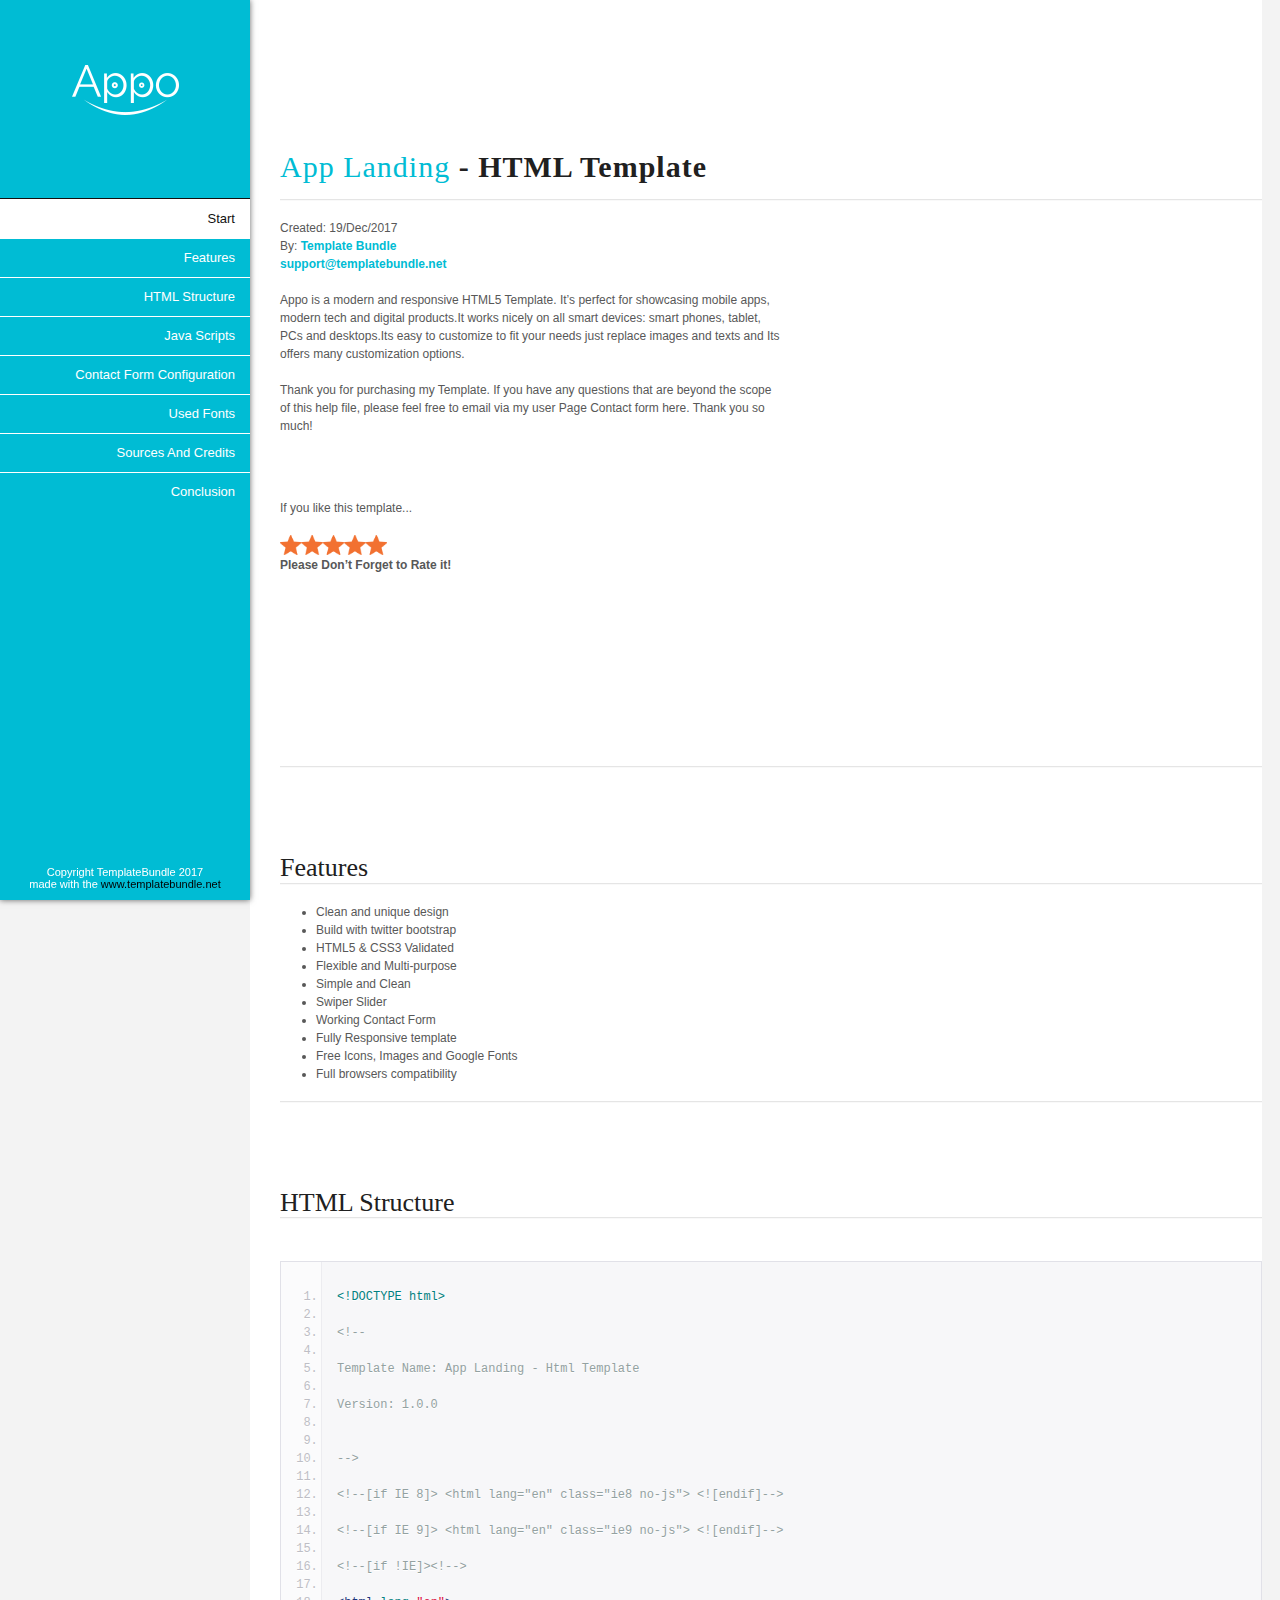
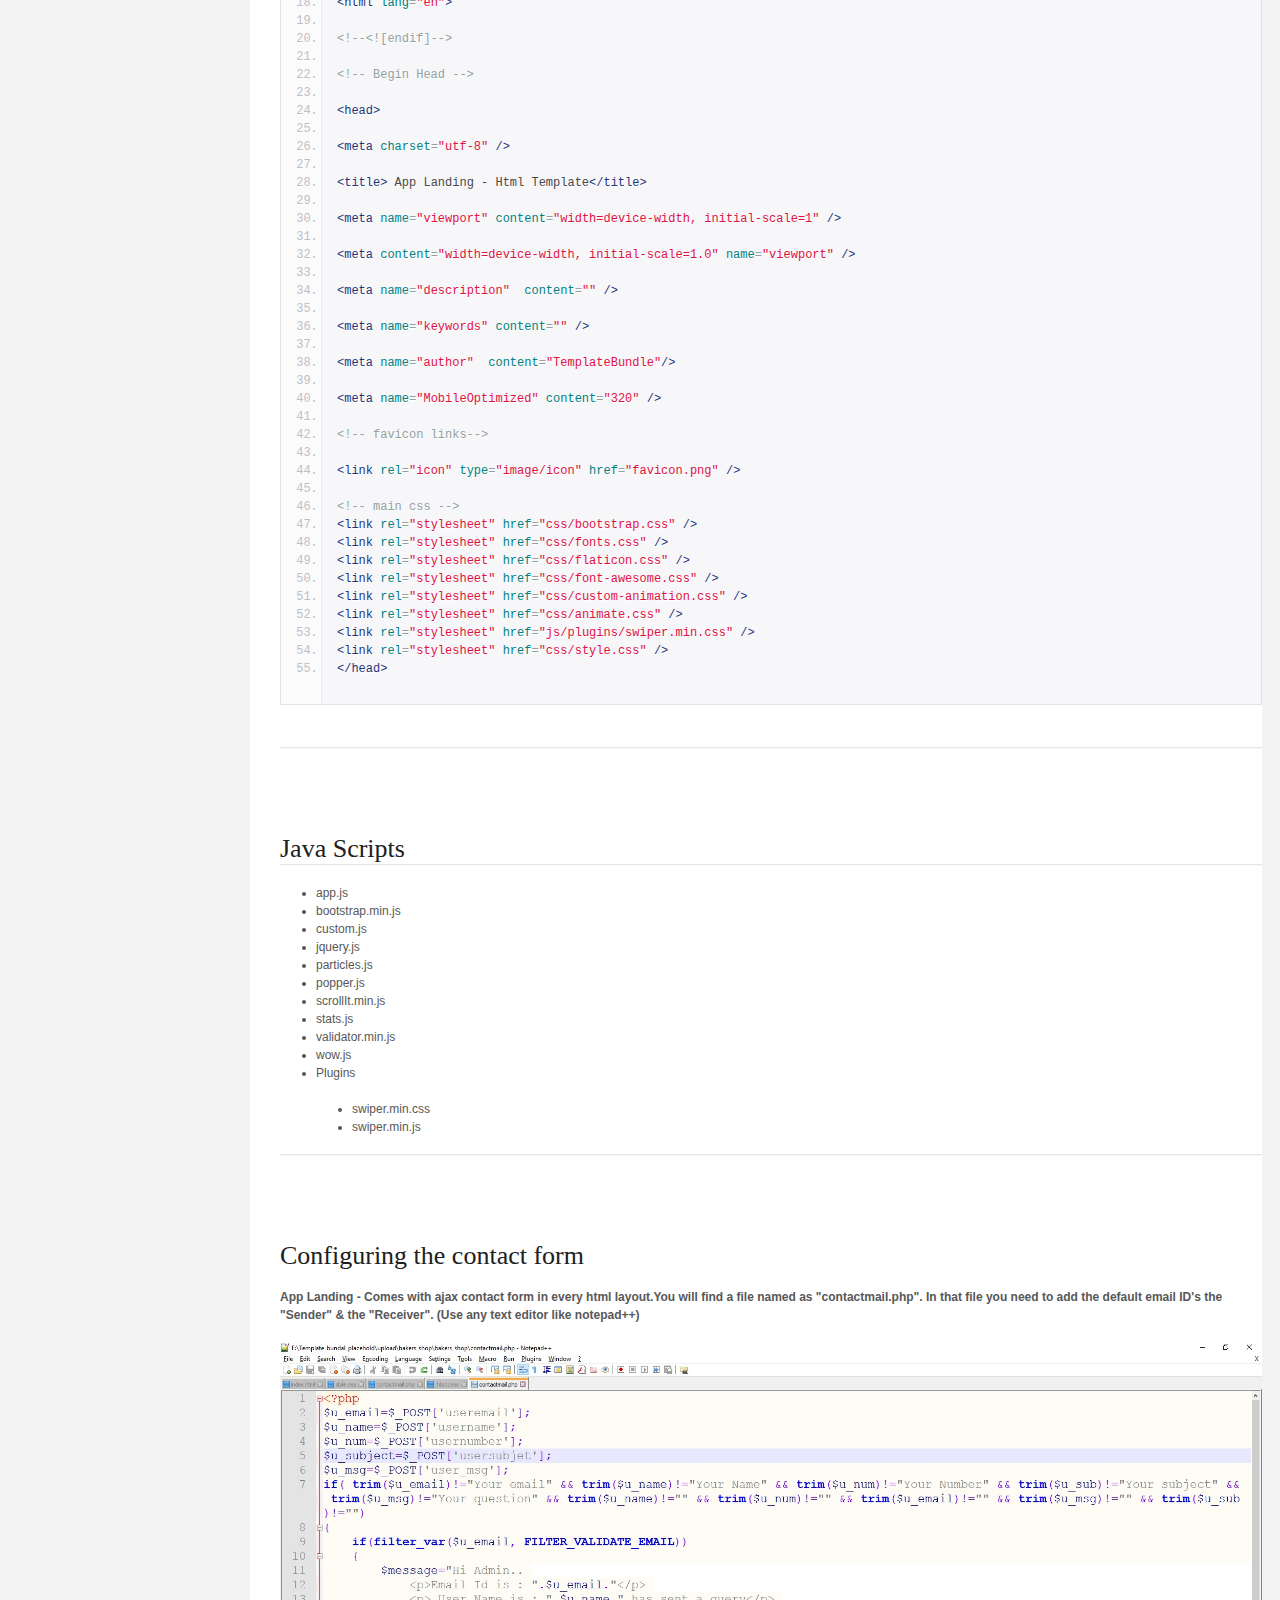
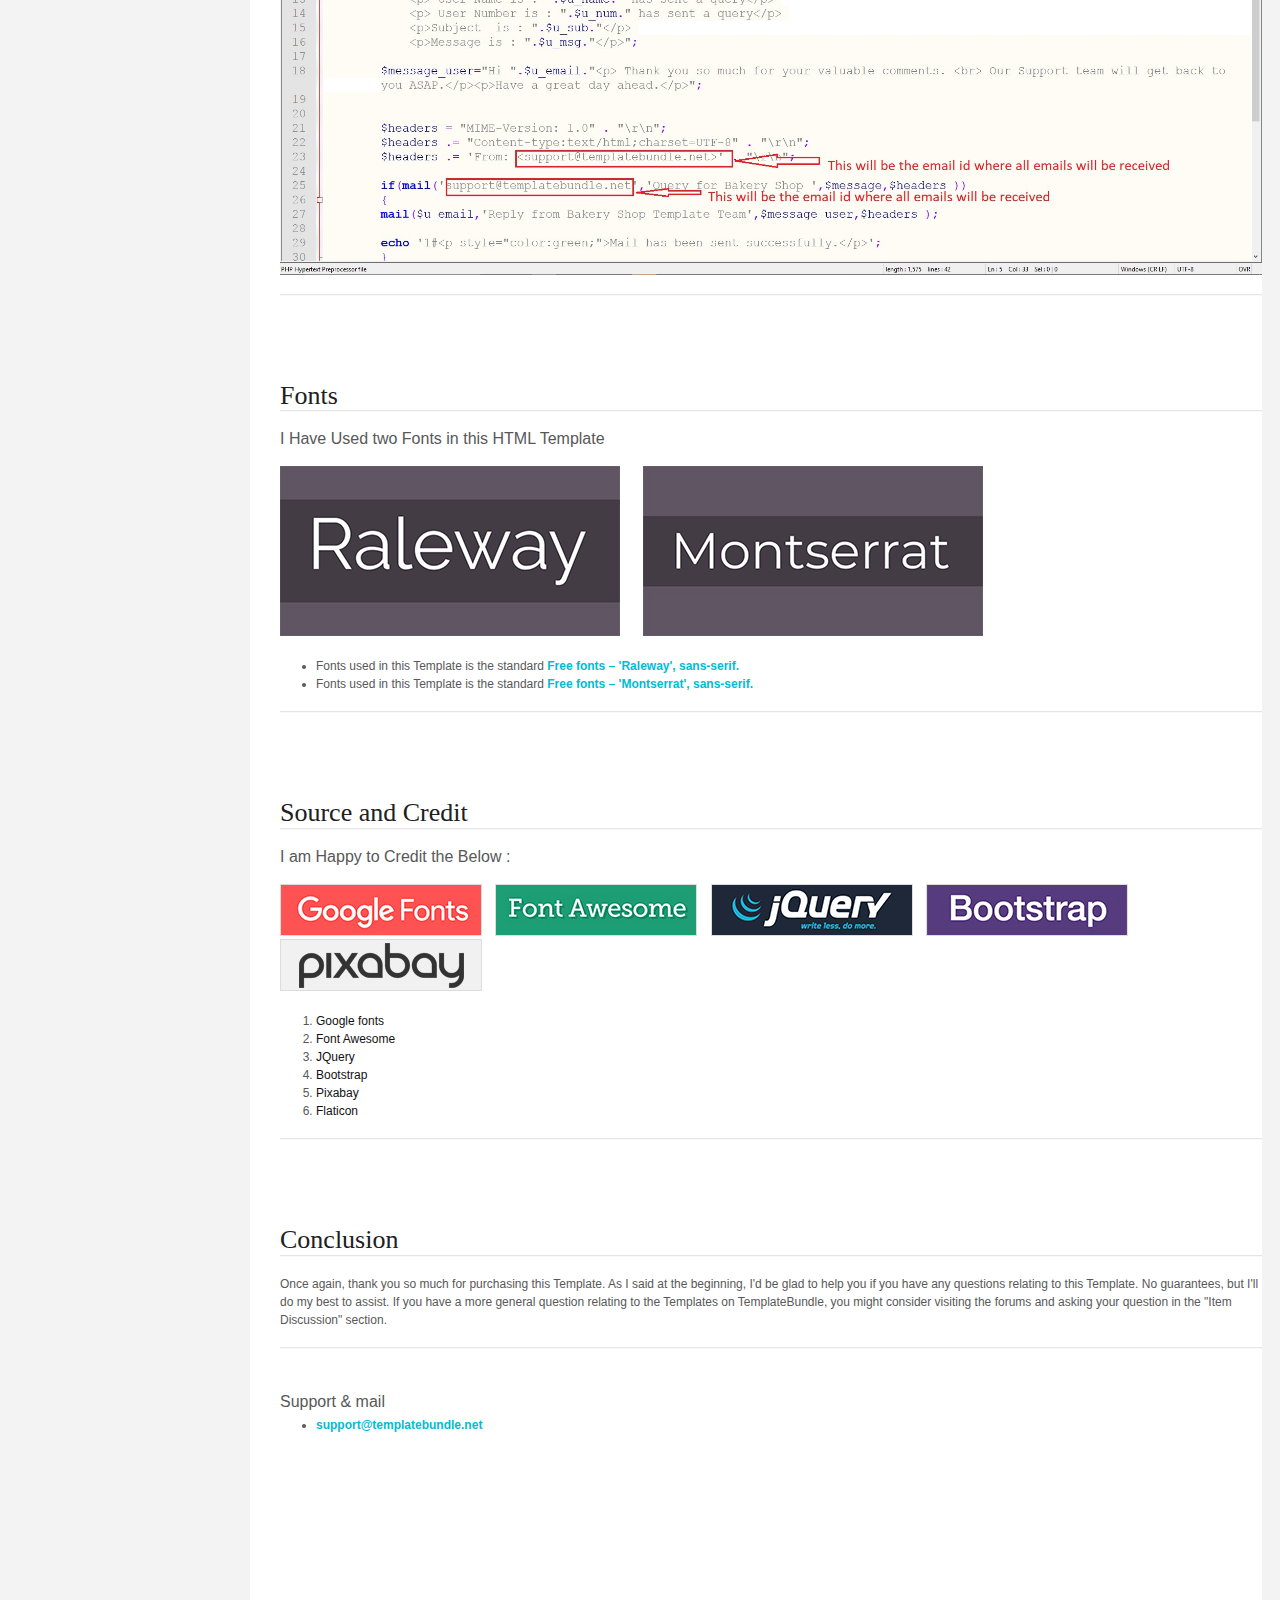
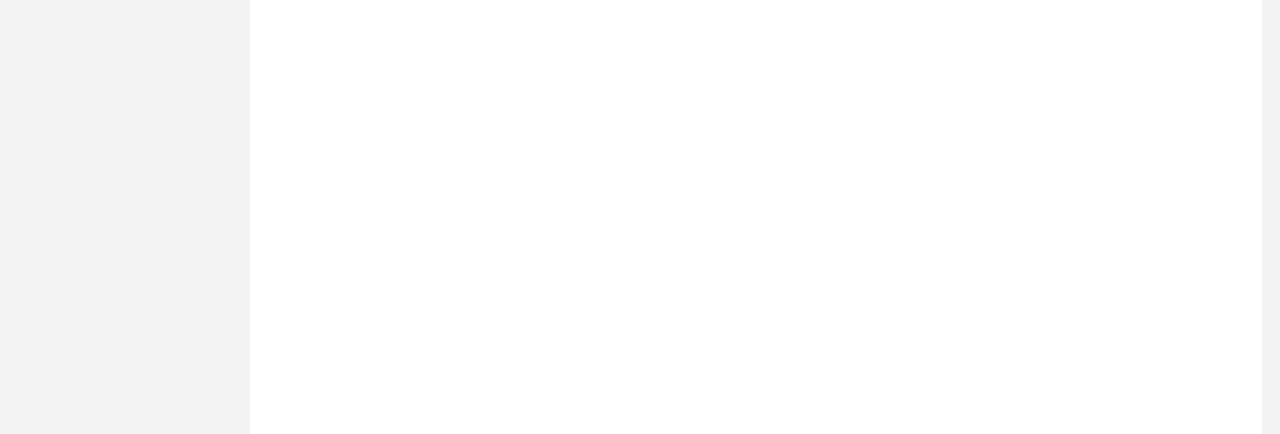
<file: app-landing-page-html-template/Help Documentation/index.html>
<!doctype html>
<!--[if IE 6 ]><html lang="en-us" class="ie6"> <![endif]-->
<!--[if IE 7 ]><html lang="en-us" class="ie7"> <![endif]-->
<!--[if IE 8 ]><html lang="en-us" class="ie8"> <![endif]-->
<!--[if (gt IE 7)|!(IE)]><!-->
<html lang="en-us">
<!--<![endif]-->
<head>
<meta charset="utf-8">
<title>App Landing - Html Template</title>
<meta name="description" content="Security System Responsive HTML Template">
<meta name="author" content="TemplateBundle">
<meta name="copyright" content="TemplateBundle">
<meta name="generator" content="Documenter v2.0 http://rxa.li/documenter">
<link rel="stylesheet" href="assets/css/documenter_style.css" media="all">
<link rel="stylesheet" href="assets/js/google-code-prettify/prettify.css" media="screen">
<script src="assets/js/google-code-prettify/prettify.js"></script>
<link rel="shortcut icon" type="image/x-icon" href="favicon.png" />
<script src="assets/js/jquery.js"></script>
<script src="assets/js/jquery.scrollTo.js"></script>
<script src="assets/js/jquery.easing.js"></script>
<script>document.createElement('section');var duration='450',easing='easeOutExpo';</script>
<script src="assets/js/script.js"></script>
<style>
html {
	background-color: #F3F3F3;
	color: #585858;
}
		::-moz-selection {
background:#111111;
color:#F1F1F1;
}
::selection {
	background: #111111;
	color: #F1F1F1;
}
#documenter_sidebar #documenter_logo {
	background-image: url(assets/images/image_16.png);
}
a {
	color: #111111;
}
.btn {
	border-radius: 3px;
}
.btn-primary {
	background-image: -moz-linear-gradient(top, #585858, #3B3B3B);
	background-image: -ms-linear-gradient(top, #585858, #3B3B3B);
	background-image: -webkit-gradient(linear, 0 0, 0 585858%, from(#333333), to(#3B3B3B));
	background-image: -webkit-linear-gradient(top, #585858, #3B3B3B);
	background-image: -o-linear-gradient(top, #585858, #3B3B3B);
	background-image: linear-gradient(top, #585858, #3B3B3B);
 filter: progid:DXImageTransform.Microsoft.gradient(startColorstr='#585858', endColorstr='#3B3B3B', GradientType=0);
	border-color: #3B3B3B #3B3B3B #bfbfbf;
	color: #F9F9F9;
}
.btn-primary:hover, .btn-primary:active, .btn-primary.active, .btn-primary.disabled, .btn-primary[disabled] {
	border-color: #585858 #585858 #bfbfbf;
	background-color: #3B3B3B;
}
hr {
	border-top: 1px solid #E5E5E5;
	border-bottom: 1px solid #F9F9F9;
}
#documenter_sidebar, #documenter_sidebar ul a {
    background-color:#00BCD4;
    color: #ffffff;
    http: //static.revaxarts-themes.com/noise.gif;
}
#documenter_sidebar ul {
	border-top: 1px solid #111111;
}
#documenter_sidebar ul a {
	border-top: 1px solid #ffffff;
    border-bottom: 0px solid #ffffff;
    color: #ffffff;
    font-size: 13px;
    -webkit-transition: all 0.3s;
    -moz-transition: all 0.3s;
    -ms-transition: all 0.3s;
    -o-transition: all 0.3s;
    transition: all 0.3s;
    font-weight: 500;
    text-transform: capitalize;
}
#documenter_sidebar ul a:hover {
    background: #ffffff;
    color: #111111;
    border-top: 1px solid #ffffff;
    -webkit-transition: all 0.3s;
    -moz-transition: all 0.3s;
    -ms-transition: all 0.3s;
    -o-transition: all 0.3s;
    transition: all 0.3s;
}
#documenter_sidebar ul a.current {
    background: #ffffff;
    color: #111111;
    border-top: 1px solid #ffffff;
}
#documenter_copyright {
	display: block !important;
	visibility: visible !important;
}
</style>
</head>
<body class="documenter-project-documenter-v20">
<div id="documenter_sidebar"> <a href="#documenter_cover" id="documenter_logo"></a>
  <ul id="documenter_nav">
    <li><a class="current" href="#documenter_cover">Start</a></li>
    
    
    <li><a href="#features" title="Features">Features</a></li>
    
    
    <li><a href="#Structure" title="Contents">HTML Structure</a></li>
    
         
     <li><a href="#JS" title="js">Java Scripts </a></li>
     <li><a href="#contact" title="contact form">Contact Form Configuration</a></li>
     
       
    <li><a href="#Fonts" title="Fonts">Used Fonts</a></li>
    
    
    <li><a href="#Credits" title="Credits">Sources and Credits</a></li>
    
    
    <li><a href="#Conclusion" title="Conclusion">Conclusion</a></li>
    
    
  </ul>
  <div id="documenter_copyright">Copyright TemplateBundle 2017<br>
    made with the <a href="http://templatebundle.net/">www.templatebundle.net</a> </div>
</div>
<div id="documenter_content">
<section id="documenter_cover">
  <h1 class="mylogo"><span class="mylogocolor">App Landing</span> - HTML Template</h1>
 
  <hr>
  <ul>
    <li>Created: 19/Dec/2017</li>
    <li>By: <a href="http://templatebundle.net">Template Bundle</a></li>
    <a href="mailto:support@templatebundle.net">support@templatebundle.net</a>
  </ul>
  <p>  Appo is a modern and responsive HTML5 Template. It’s perfect for showcasing mobile apps, modern tech and digital products.It works nicely on all smart devices: smart phones, tablet, PCs and desktops.Its easy to customize to fit your needs just replace images and texts and Its offers many customization options. 
  </p>
  <p>Thank you for purchasing my Template. If you have any questions that are beyond the scope of this help file, please feel free to email via my user Page Contact form here. Thank you so much!</p>
  <br>
  <br>
  <p>If you like this template...</p>
  <img alt="wink" height="20" src="assets/images/icon-star.png"> <br>
  <strong>Please Don’t Forget to Rate it!</strong>
  </p>
</section>
<hr>
<section id="features">
  <div class="page-header">
    <h3>Features</h3>
    <hr class="notop">
  </div>
  <ul>
   
	<li>Clean and unique design</li>
	<li>Build with twitter bootstrap</li>
	<li>HTML5 & CSS3 Validated</li>
    <li>Flexible and Multi-purpose</li>
    <li>Simple and Clean</li>
    <li>Swiper Slider</li>
    <li>Working Contact Form</li>
    <li>Fully Responsive template</li>
	<li>Free Icons, Images and Google Fonts</li>    
    <li>Full browsers compatibility</li>
  </ul>
</section>
<hr>
<section id="Structure">
  <div class="page-header">
    <h3>HTML Structure</h3>
    <hr class="notop">
  </div>
   <div>
	&nbsp;</div>
<pre class="prettyprint lang-css linenums">
&lt;!DOCTYPE html&gt;

&lt;!-- 

Template Name: App Landing - Html Template

Version: 1.0.0


--&gt;

&lt;!--[if IE 8]&gt; &lt;html lang=&quot;en&quot; class=&quot;ie8 no-js&quot;&gt; &lt;![endif]--&gt;

&lt;!--[if IE 9]&gt; &lt;html lang=&quot;en&quot; class=&quot;ie9 no-js&quot;&gt; &lt;![endif]--&gt;

&lt;!--[if !IE]&gt;&lt;!--&gt;

&lt;html lang=&quot;en&quot;&gt;

&lt;!--&lt;![endif]--&gt;

&lt;!-- Begin Head --&gt;

&lt;head&gt;

&lt;meta charset=&quot;utf-8&quot; /&gt;

&lt;title&gt; App Landing - Html Template&lt;/title&gt;

&lt;meta name=&quot;viewport&quot; content=&quot;width=device-width, initial-scale=1&quot; /&gt;

&lt;meta content=&quot;width=device-width, initial-scale=1.0&quot; name=&quot;viewport&quot; /&gt;

&lt;meta name=&quot;description&quot;  content=&quot;&quot; /&gt;

&lt;meta name=&quot;keywords&quot; content=&quot;&quot; /&gt;

&lt;meta name=&quot;author&quot;  content=&quot;TemplateBundle&quot;/&gt;

&lt;meta name=&quot;MobileOptimized&quot; content=&quot;320&quot; /&gt;

&lt;!-- favicon links--&gt;

&lt;link rel=&quot;icon&quot; type=&quot;image/icon&quot; href=&quot;favicon.png&quot; /&gt;

&lt;!-- main css --&gt;
&lt;link rel=&quot;stylesheet&quot; href=&quot;css/bootstrap.css&quot; /&gt;
&lt;link rel=&quot;stylesheet&quot; href=&quot;css/fonts.css&quot; /&gt;
&lt;link rel=&quot;stylesheet&quot; href=&quot;css/flaticon.css&quot; /&gt;
&lt;link rel=&quot;stylesheet&quot; href=&quot;css/font-awesome.css&quot; /&gt;
&lt;link rel=&quot;stylesheet&quot; href=&quot;css/custom-animation.css&quot; /&gt;
&lt;link rel=&quot;stylesheet&quot; href=&quot;css/animate.css&quot; /&gt;
&lt;link rel=&quot;stylesheet&quot; href=&quot;js/plugins/swiper.min.css&quot; /&gt;
&lt;link rel=&quot;stylesheet&quot; href=&quot;css/style.css&quot; /&gt;
&lt;/head&gt;</pre>
<div>
	&nbsp;</div>
</section>
<hr>
<section id="JS">
  <div class="page-header">
    <h3>Java Scripts </h3>
    <hr class="notop">
  </div>
  
  <ul>
<li>app.js</li>
<li>bootstrap.min.js</li>
<li>custom.js</li>
<li>jquery.js</li>
<li>particles.js</li>
<li>popper.js</li>
<li>scrollIt.min.js</li>
<li>stats.js</li>
<li>validator.min.js</li>
<li>wow.js</li>
<li>Plugins
	<ul>
		<li>swiper.min.css</li>
		<li>swiper.min.js</li>
	</ul>
</li>
</ul>
</li>
</ul>
</section>
<hr>
<section id="contact">
  <div class="page-header">
    <h3>Configuring the contact form</h3>
  </div>
<p><strong>App Landing  - Comes with ajax contact form in every html layout.You will find a file named as "contactmail.php". In that file you need to add the default email ID's the "Sender" &amp; the "Receiver". (Use any text editor like notepad++)</strong></p><strong>
<img style="width:100%;" src="assets/images/contact.jpg">
</strong></section>



<hr>

<section id="Fonts">
  <div class="page-header">
    <h3>Fonts</h3>
    <hr class="notop">
  </div>
  <h5>I Have Used two Fonts in this HTML Template</h5>
  <div> <img src="assets/images/font1.jpg" style="margin-right:20px;"> <img src="assets/images/font2.jpg" style="margin-right:20px;"><br>
    <ul>
 <li>Fonts used in this Template is the standard <a href="https://fonts.google.com/specimen/Raleway">Free fonts – 'Raleway', sans-serif.</a></li>
  <li>Fonts used in this Template is the standard <a href="https://fonts.google.com/specimen/Montserrat">Free fonts – 'Montserrat', sans-serif.</a></li>
  </ul>
  </div>
  
 
</section>
<hr>
<section id="Credits">
  <div class="page-header">
    <h3>Source and Credit </h3>
    <hr class="notop">
  </div>
  <h5>I am Happy to Credit  the Below : </h5>
  <a href="http://www.google.com/fonts/"> <img src="assets/images/googlefonts.jpg"style="
    border: 1px solid #DDD;
"> </a> &nbsp;&nbsp; <a href="http://fortawesome.github.io/Font-Awesome/"> <img src="assets/images/font-awesome-logo.jpg"style="
    border: 1px solid #DDD;
"></a> &nbsp;&nbsp; <a href="http://jquery.com/"> <img src="assets/images/jquery.jpg"style="
    border: 1px solid #DDD;
"></a> &nbsp;&nbsp; <a href="http://getbootstrap.com/"> <img src="assets/images/bs.jpg"style="
    border: 1px solid #DDD;
"></a>&nbsp;&nbsp; <a href="https://pixabay.com/"> <img src="assets/images/Pixabay.jpg"style="
    border: 1px solid #DDD;
"></a>
  <ol>
    <li><a href="http://www.google.com/fonts/">Google fonts</a></li>
    <li><a href="http://fortawesome.github.io/Font-Awesome/">Font Awesome</a></li>
    <li><a href="http://jquery.com/">JQuery</a></li>
    <li><a href="http://getbootstrap.com/">Bootstrap</a></li>
	<li><a href="https://pixabay.com/">Pixabay</a></li>
	<li><a href="https://www.flaticon.com/">Flaticon</a></li>
  </ol>
</section>
<hr>
<section id="Conclusion">
<div class="page-header">
  <h3>Conclusion</h3>
  <hr class="notop">
</div>
<p>Once again, thank you so much for purchasing this Template. As I said at the beginning, I'd be glad to help you if you have any questions relating to this Template. No guarantees, but I'll do my best to assist. If you have a more general question relating to the Templates on TemplateBundle, you might consider visiting the forums and asking your question in the "Item Discussion" section.</p>
<hr>
<br>
<br>
<h5 class="ky1">Support & mail</h5>
<ul class="ky2">
<li> <a href="mailto:support@templatebundle.net"> support@templatebundle.net</a> </li>
</section>

</body>
</html>
</file>
<file: app-landing-page-html-template/Help Documentation/assets/css/documenter_style.css>
html, body, div, span, applet, object, iframe, h1, h2, h3, h4, h5, h6, p, blockquote, a, abbr, acronym, address, big, cite, code, del, dfn, em, font, img, ins, kbd, q, s, samp, small, strike, strong, sub, sup, tt, var, dl, dt, dd, ol, ul, li, fieldset, form, label, legend, table, caption, tbody, tfoot, thead, tr, th, td {
	margin: 0;
	padding: 0;
	border: 0;
	outline: 0;
	font-weight: inherit;
	font-style: inherit;
	font-size: 100%;
	font-family: inherit;
	vertical-align: baseline;
}
html {
	font-size: 101%;
	font-family: 'Open Sans', sans-serif;
	font-size: 12px;
	-webkit-text-size-adjust: none;
	color: #6F6F6F;
	background-color: #efefef;
}
body {
	min-height: 100%;
	height: auto;
	width: 100%;
}
footer, header, section {
	display: block;
}
a {
	color: #6F6F6F;
	text-decoration: none;
	cursor: pointer;
}
a:hover {
	text-decoration: underline
}
p, ul, ol {
	margin: 18px 0;
	line-height: 1.5em;
}
li {
	list-style: none;
}
li.placeholder {
	height: 70px;
	width: 100%;
	font-size: 16px;
}
hr {
	display: block;
	height: 0px;
	line-height: 0px;
	border: 0;
	border-top: 1px solid #ddd;
	border-bottom: 1px solid #aaa;
	margin: 16px 0;
	padding: 0;
	clear: both;
	float: none;
}
hr.notop {
	margin-top: 0;
}
strong {
	font-weight: 700;
}
#documenter_buttons {
	position: absolute;
	right: 10px;
	margin-top: -30px;
}
.btn {
	cursor: pointer;
	width: auto;
	padding: 7px 7px 8px;
	border-radius: 3px;
	border: 1px solid #ccc;
}
.btn:hover {
	border: 1px solid #B1B4B0;
	box-shadow: 0px 2px 2px rgba(0,0,0,0.1);
	-moz-box-shadow: 0px 2px 2px rgba(0,0,0,0.1);
	-webkit-box-shadow: 0px 2px 2px rgba(0,0,0,0.1);
	text-decoration: none;
}
.btn:active {
	border: 1px solid #B1B4B0;
	box-shadow: inset 0px 2px 2px rgba(0,0,0,0.1);
	-moz-box-shadow: inset 0px 2px 2px rgba(0,0,0,0.1);
	-webkit-box-shadow: inset 0px 2px 2px rgba(0,0,0,0.1);
	background-color: #eee;
}
#documenter_content {
	position: absolute;
    right: 18px;
    left: 250px;
    padding-left: 30px;
    padding-bottom: 600px;
    min-height: 100%;
    height: auto;
    z-index: 1;
    background-color: #fff;
}
#documenter_sidebar {
	-moz-box-shadow: 0 0 6px rgba(3,3,3,0.6);
	-webkit-box-shadow: 0 0 6px rgba(3,3,3,0.6);
	box-shadow: 0 0 6px rgba(3,3,3,0.6);
	position: fixed;
	left: 0;
	width: 250px;
	height: 100%;
	min-height: 100%;
	z-index: 100;
}
#documenter_sidebar a {
	position: relative;
	z-index: 100;
	color:#000000;
}
img {
	border: 0;
}
#documenter_copyright {
    position: absolute;
    bottom: 10px;
    font-size: 11px;
    right: 0px;
    left: 0;
    margin: 0px auto;
    width: 250px;
    text-align: center;
    z-index: 1;
}
noscript {
	display: block;
	position: absolute;
	top: 238px;
	margin: 0 auto;
	width: 800px;
	bottom: 0;
	z-index: 20;
}
noscript p {
	width: 800px;
	font-size: 20px;
	padding-top: 20px;
	margin: 0 auto;
	color: #4D4D4D;
}
.small {
	font-size: 10px;
	letter-spacing: 0;
}
/*----------------------------------------------------------------------*/
/* Sidebar
/*----------------------------------------------------------------------*/

#documenter_sidebar #documenter_logo {
	display: block;
	height: 20%;
	max-height: 200px;
	min-height: 70px;
	width: 250px;
	background-position: center center;
	background-repeat: no-repeat;
}
#documenter_sidebar ul {
	font-size: 12px;
	font-weight: 700;
	min-height: 150px;
	height: 75%;
	overflow: auto;
}
#documenter_sidebar ul li {
	text-align: right;
	padding: 0;
}
#documenter_sidebar ul a {
    display: block;
    border-top: 1px solid #ddd;
    border-bottom: 1px solid #aaa;
    padding: 10px 15px 10px 0;
    text-align: right;
}
#documenter_sidebar ul a:hover, #documenter_sidebar ul a.current {
	-webkit-text-shadow: none;
	-moz-text-shadow: none;
	text-shadow: none;
	text-decoration: none;
}
#documenter_sidebar ul li ul {
	border-top: 0;
	font-size: 10px;
	min-height: 10px;
	height: auto;
	overflow: auto;
	margin: 0;
	display: none;
}
#documenter_sidebar ul li ul li a {
	display: block;
	padding: 4px 15px 5px 0;
	text-align: right;
}
/*----------------------------------------------------------------------*/
/* Content
/*----------------------------------------------------------------------*/

#documenter_cover {
	position: relative;
	height: 600px;
	padding-top: 150px !important;
}
#documenter_cover li {
	list-style: none !important;
	margin-left: 0 !important;
}
#documenter_cover p {
	width: 500px;
}
#documenter_content section {
	padding-top: 70px;
}
#documenter_content h1 {
	font-size: 30px;
	font-weight: 700;
    font-family: 'Trirong', serif;
    line-height: 1.1;
    color: #202020;
}
#documenter_content h2 {
	font-size: 20px;
	margin-bottom: 18px;
	font-weight: 100;
}
#documenter_content h3 {
	font-size: 26px;
/* 	margin: 18px 0 0;
	font-weight: 100; */
    font-family: 'Trirong', serif;
    font-weight: 400;
    line-height: 1.1;
    color: #202020;
}
#documenter_content h4 {
	font-size: 20px;
	margin: 18px 0;
	font-weight: 100;
}
#documenter_content h5 {
	font-size: 16px;
	margin: 18px 0;
	font-weight: 100;
}
#documenter_content h6 {
	font-size: 14px;
	margin: 18px 0;
	font-weight: 100;
}
#documenter_content p {
	margin: 18px 0;
}
#documenter_content ol li {
	list-style: decimal;
	margin-left: 36px;
}
#documenter_content ul li {
	list-style: initial;
	margin-left: 36px;
}
#documenter_content ul a{
	color:#00BCD4;
	text-decoration:none;
    font-weight: 600;
}
#documenter_content dl {
}
#documenter_content dl dt {
	padding-top: 12px;
	font-weight: 700;
	font-size: 14px;
}
#documenter_content dl dd {
	padding-top: 3px;
	margin-left: 18px;
}
#documenter_content table {
	border-collapse: collapse;
}
#documenter_content table th {
	font-weight: 700;
}
#documenter_content table th, #documenter_content table td {
	padding: 3px;
	text-align: left;
}
#documenter_content code {
	font-family: "Courier New", Courier, monospace;
	font-size: 12px;
}
#documenter_content .warning {
	padding: 10px 10px 10px 30px;
	border: 1px solid #D5D458;
	background-color: #F0FEB1;
	background-image: url(img/warning.png);
	background-repeat: no-repeat;
	background-position: 8px 11px;
}
#documenter_content .info {
	padding: 10px 10px 10px 30px;
	border: 1px solid #6AB3FF;
	background-color: #A3D0FF;
	background-image: url(img/info.png);
	background-repeat: no-repeat;
	background-position: 8px 11px;
}
#documenter_content div.alert {
	padding: 8px 35px 8px 14px;
	text-shadow: 0 1px 0 rgba(255, 255, 255, 0.5);
	background-color: #fcf8e3;
	border: 1px solid #fbeed5;
	-webkit-border-radius: 4px;
	-moz-border-radius: 4px;
	border-radius: 4px;
}
#documenter_content div.alert-success, #documenter_content div.alert-success div.alert-heading {
	color: #468847;
}
#documenter_content div.alert-danger, #documenter_content div.alert-error {
	background-color: #f2dede;
	border-color: #eed3d7;
}
#documenter_content div.alert-danger, #documenter_content div.alert-error, #documenter_content div.alert-danger div.alert-heading, #documenter_content div.alert-error div.alert-heading {
	color: #b94a48;
}
#documenter_content div.alert-info {
	background-color: #d9edf7;
	border-color: #bce8f1;
}
#documenter_content div.alert-info, #documenter_content div.alert-info div.alert-heading {
	color: #3a87ad;
}
#documenter_content div.alert-block {
	padding-top: 14px;
	padding-bottom: 14px;
}
#documenter_content div.alert-block > p, #documenter_content div.alert-block > ul {
	margin-bottom: 0;
}
#documenter_content div.alert-block p + p {
	margin-top: 5px;
}
.imageflot {
	float: left;
	paddding-right: 50px;
	display: inline-block;
}

.mylogo  {
    text-transform: capitalize;
    letter-spacing: 1px;
	font-weight: 900;

}

.mylogocolor{
	color: #00BCD4;
	font-family: 'Trirong', serif;
    font-weight: 400;
    line-height: 1.1;
	
}


.ky1{
	margin:0px!important;
margin-bottom: 5px!important;
}

.ky2{
	margin:0px!important;
margin-top: 0px!important;
}

/*----------------------------------------------------------------------*/
/* Print Styles
/*----------------------------------------------------------------------*/

@media print {
* {
	background: transparent !important;
	color: black !important;
	text-shadow: none !important;
	filter: none !important;
	-ms-filter: none !important;
} /* Black prints faster: sanbeiji.com/archives/953 */
a, a:visited {
	color: #444 !important;
	text-decoration: underline;
}
a[href]:after {
	content: " (" attr(href) ")";
}
abbr[title]:after {
	content: " (" attr(title) ")";
}
.ir a:after, a[href^="javascript:"]:after, a[href^="#"]:after {
	content: "";
}  /* Don't show links for images, or javascript/internal links */
pre, blockquote {
	border: 1px solid #999;
	page-break-inside: avoid;
}
thead {
	display: table-header-group;
} /* css-discuss.incutio.com/wiki/Printing_Tables */
tr, img {
	page-break-inside: avoid;
}
 @page {
margin: 0.5cm;
}
p, h2, h3 {
	orphans: 3;
	widows: 3;
}
h2, h3 {
	page-break-after: avoid;
}
hr {
	border-top: 1px solid #000 !important;
	border-bottom: 0 !important;
}
#documenter_sidebar {
	-moz-box-shadow: none;
	-webkit-box-shadow: none;
	box-shadow: none;
	position: absolute;
	left: 10px;
	top: 0;
	width: 100%;
	margin-top: 500px;
}
#documenter_sidebar ul:before {
	content: "Table of Contents";
}
#documenter_sidebar ul {
	border: 0 !important;
}
#documenter_sidebar ul li {
	border: 0 !important;
	text-align: left;
}
#documenter_sidebar ul li a {
	border: 0 !important;
	text-align: left;
	padding: 4px;
}
#documenter_sidebar ul li a:hover {
	border: 0 !important;
}
#documenter_sidebar #documenter_logo {
	display: none;
}
#documenter_sidebar #documenter_copyright {
	display: none;
}
#documenter_content {
	left: 10px;
}
#documenter_cover {
	margin-bottom: 300px;
}
#documenter_content .warning {
	background-image: url(img/warning.png) !important;
	background-repeat: no-repeat !important;
	background-position: 8px 11px !important;
}
#documenter_content .info {
	background-image: url(img/info.png) !important;
	background-repeat: no-repeat !important;
	background-position: 8px 11px !important;
}
}
</file>
<file: app-landing-page-html-template/Help Documentation/assets/js/google-code-prettify/prettify.css>
.com { color: #93a1a1; }
.lit { color: #195f91; }
.pun, .opn, .clo { color: #93a1a1; }
.fun { color: #dc322f; }
.str, .atv { color: #D14; }
.kwd, .linenums .tag { color: #1e347b; }
.typ, .atn, .dec, .var { color: teal; }
.pln { color: #48484c; }

.prettyprint {
  padding: 8px;
  background-color: #f7f7f9;
  border: 1px solid #e1e1e8;
}
.prettyprint.linenums {
  -webkit-box-shadow: inset 40px 0 0 #fbfbfc, inset 41px 0 0 #ececf0;
     -moz-box-shadow: inset 40px 0 0 #fbfbfc, inset 41px 0 0 #ececf0;
          box-shadow: inset 40px 0 0 #fbfbfc, inset 41px 0 0 #ececf0;
}

/* Specify class=linenums on a pre to get line numbering */
ol.linenums {
  
} 
ol.linenums li {
  padding-left: 12px;
  color: #bebec5;
  line-height: 18px;
  text-shadow: 0 1px 0 #fff;
}
</file>
